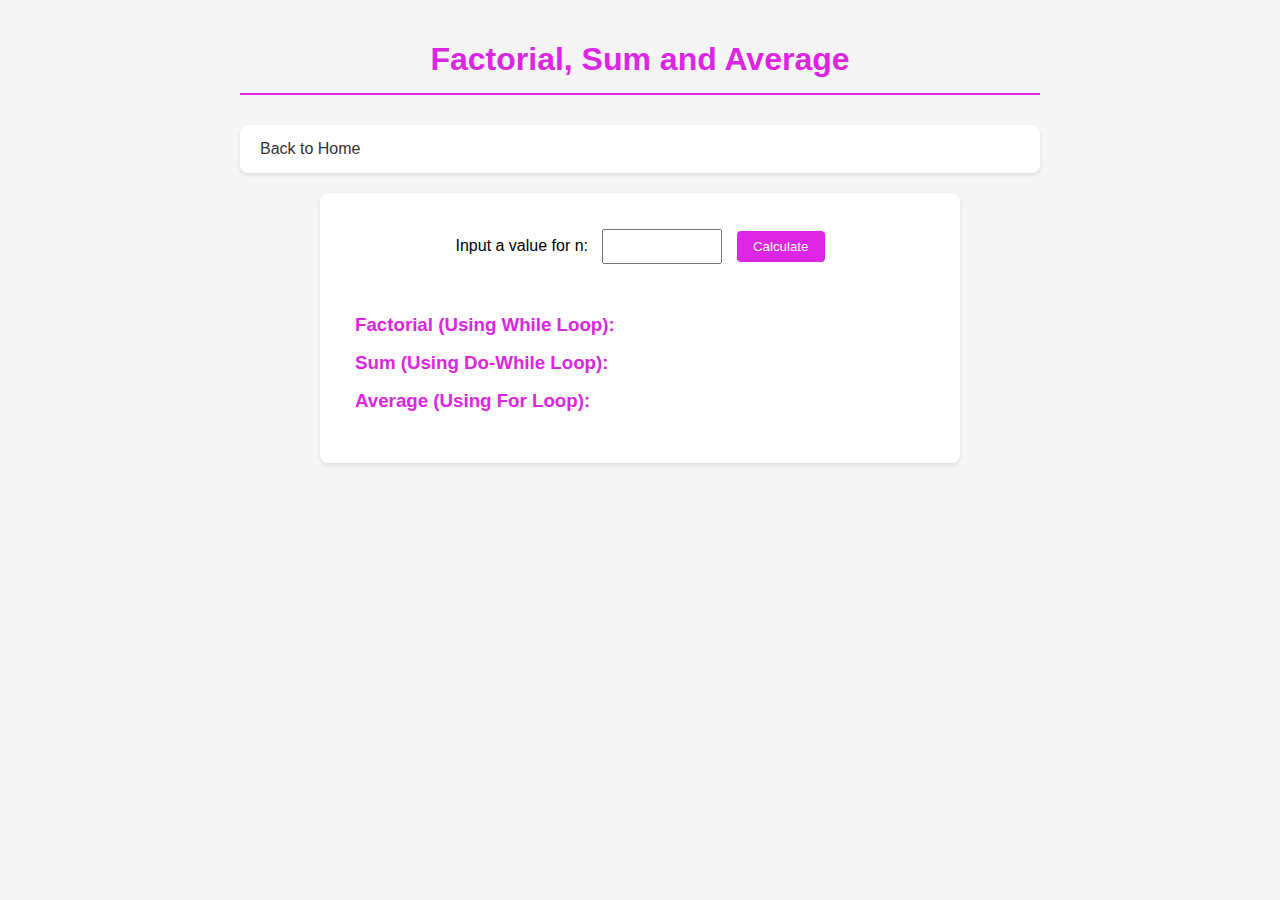
<file: Factorial/Factorial.html>
<!DOCTYPE html>
<html>
<head>
    <title>Factorial</title>
    <link rel="stylesheet" href="../styles.css">
    <link rel="stylesheet" href="Factorial.css">
</head>
<body>
    <h1>Factorial, Sum and Average</h1>
    <nav>
        <ul class="nav-menu">
            <li><a href="../index.html">Back to Home</a></li>
        </ul>
    </nav>

    <div class="calculator-container">
        <div>
            <p>
                <label for="nlimit">Input a value for n:</label>
                <input id="nlimit" type="number">
                <button onclick="calculateAll()">Calculate</button>
            </p>
            
            <div id="results">
                <h3>Factorial (Using While Loop):</h3>
                <p id="factorial"></p>
                
                <h3>Sum (Using Do-While Loop):</h3>
                <p id="sum"></p>
                
                <h3>Average (Using For Loop):</h3>
                <p id="average"></p>
            </div>
        </div>    
    </div>
    <script src="Factorial.js"></script>
</body>
</html>
</file>
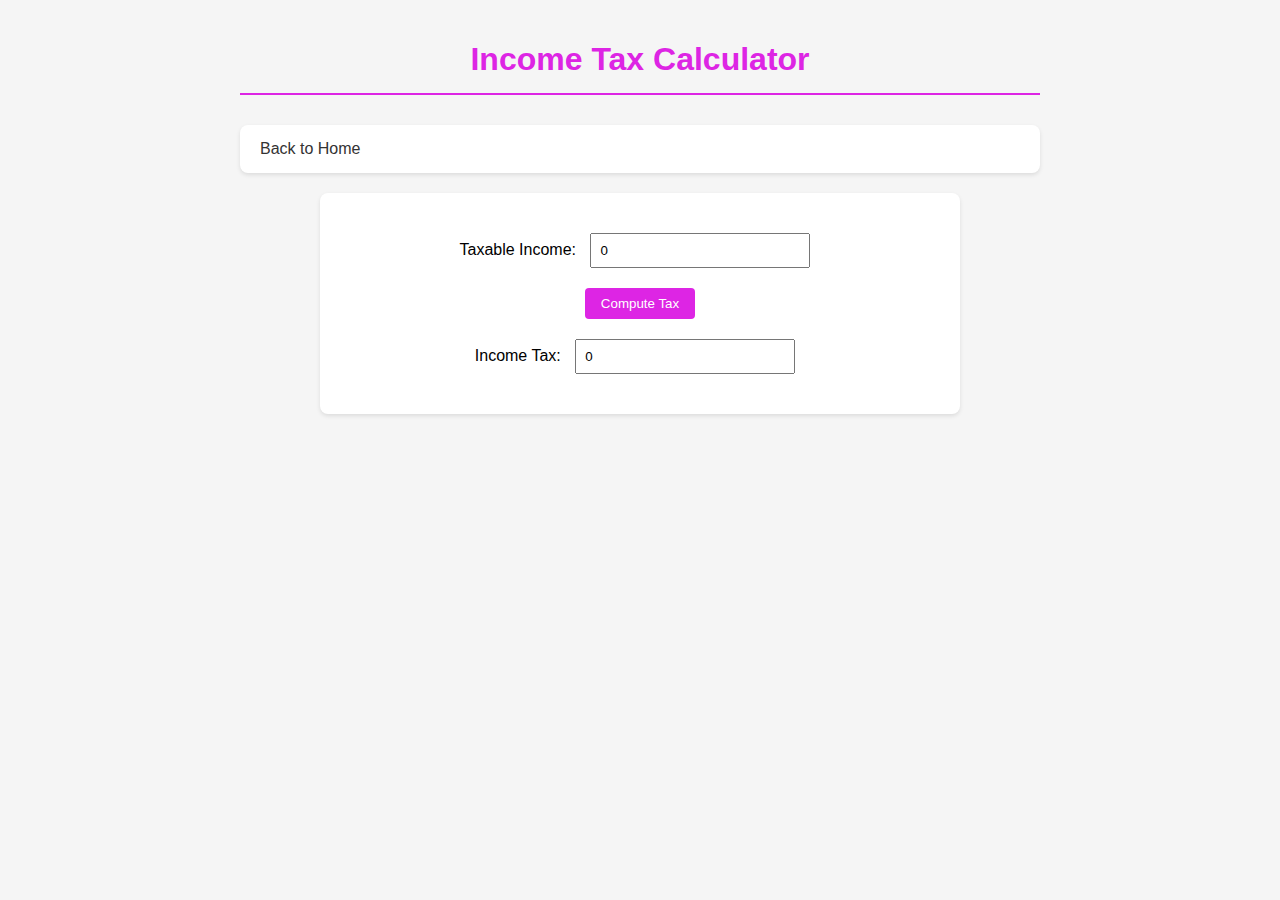
<file: IncomeTaxCalculator/IncomeTaxCalculator.html>
<!DOCTYPE html>
<html>
<head>
    <title>Income Tax Calculator</title>
    <link rel="stylesheet" href="../styles.css">
    <link rel="stylesheet" href="IncomeTaxCalculator.css">
</head>
<body>
    <h1>Income Tax Calculator</h1>
    <nav>
        <ul class="nav-menu">
            <li><a href="../index.html">Back to Home</a></li>
        </ul>
    </nav>

    <div class="tax-container">
        <div class="input-group">
            <label for="numtax">Taxable Income:</label>
            <input type="number" id="numtax" name="numtax" value="0">
        </div>
        <div class="button-group">
            <button id="btncompute">Compute Tax</button>
        </div>
        <div class="result-group">
            <label id="numincomelabel" for="numincome">Income Tax:</label>
            <input type="number" id="numincome" name="numincome" value="0" readonly>
        </div>
    </div>
    <script src="IncomeTaxCalculator.js"></script>
</body>
</html>
</file>
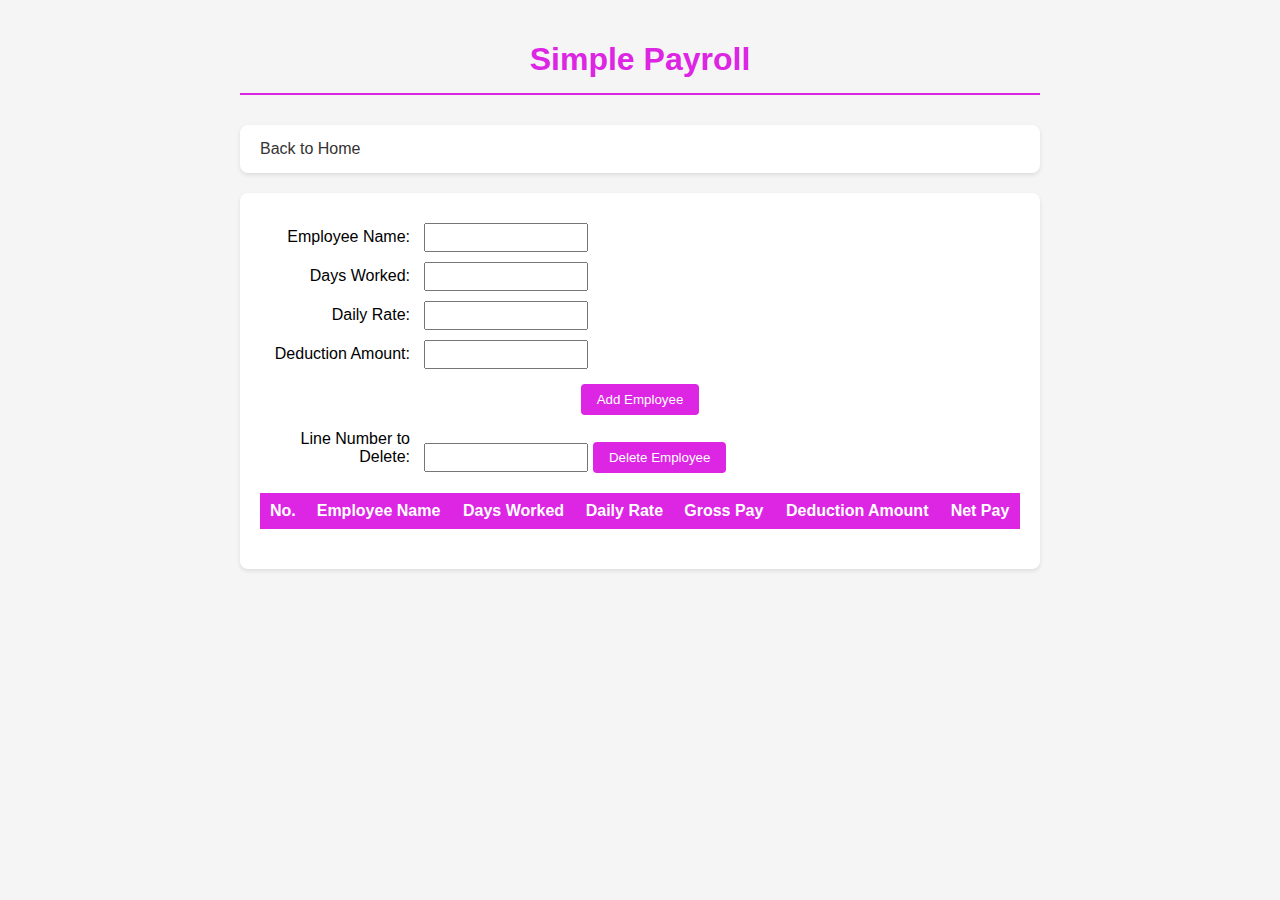
<file: SimplePayroll/SimplePayroll.html>
<!DOCTYPE html>
<html>
<head>
    <title>Payroll</title>
    <link rel="stylesheet" href="../styles.css">
    <link rel="stylesheet" href="SimplePayroll.css">
</head>
<body>
    <h1>Simple Payroll</h1>
    <nav>
        <ul class="nav-menu">
            <li><a href="../index.html">Back to Home</a></li>
        </ul>
    </nav>

    <div class="payroll-container">
        <form id="employeeForm">
            <div class="input-group">
                <label for="empName">Employee Name:</label>
                <input type="text" id="empName" required>
            </div>
            <div class="input-group">
                <label for="daysWorked">Days Worked:</label>
                <input type="number" id="daysWorked" required min="0">
            </div>
            <div class="input-group">
                <label for="dailyRate">Daily Rate:</label>
                <input type="number" id="dailyRate" required min="0">
            </div>
            <div class="input-group">
                <label for="deduction">Deduction Amount:</label>
                <input type="number" id="deduction" required min="0">
            </div>
            <div class="button-group">
                <button type="button" onclick="addEmployee()">Add Employee</button>
            </div>
        </form>

        <div class="input-group">
            <label for="deleteLineNo">Line Number to Delete:</label>
            <input type="number" id="deleteLineNo" min="1">
            <button type="button" onclick="deleteEmployee()">Delete Employee</button>
        </div>

        <table id="payrollTable">
            <thead>
                <tr>
                    <th>No.</th>
                    <th>Employee Name</th>
                    <th>Days Worked</th>
                    <th>Daily Rate</th>
                    <th>Gross Pay</th>
                    <th>Deduction Amount</th>
                    <th>Net Pay</th>
                </tr>
            </thead>
            <tbody></tbody>
        </table>
    </div>
    <script src="SimplePayroll.js"></script>
</body>
</html>
</file>
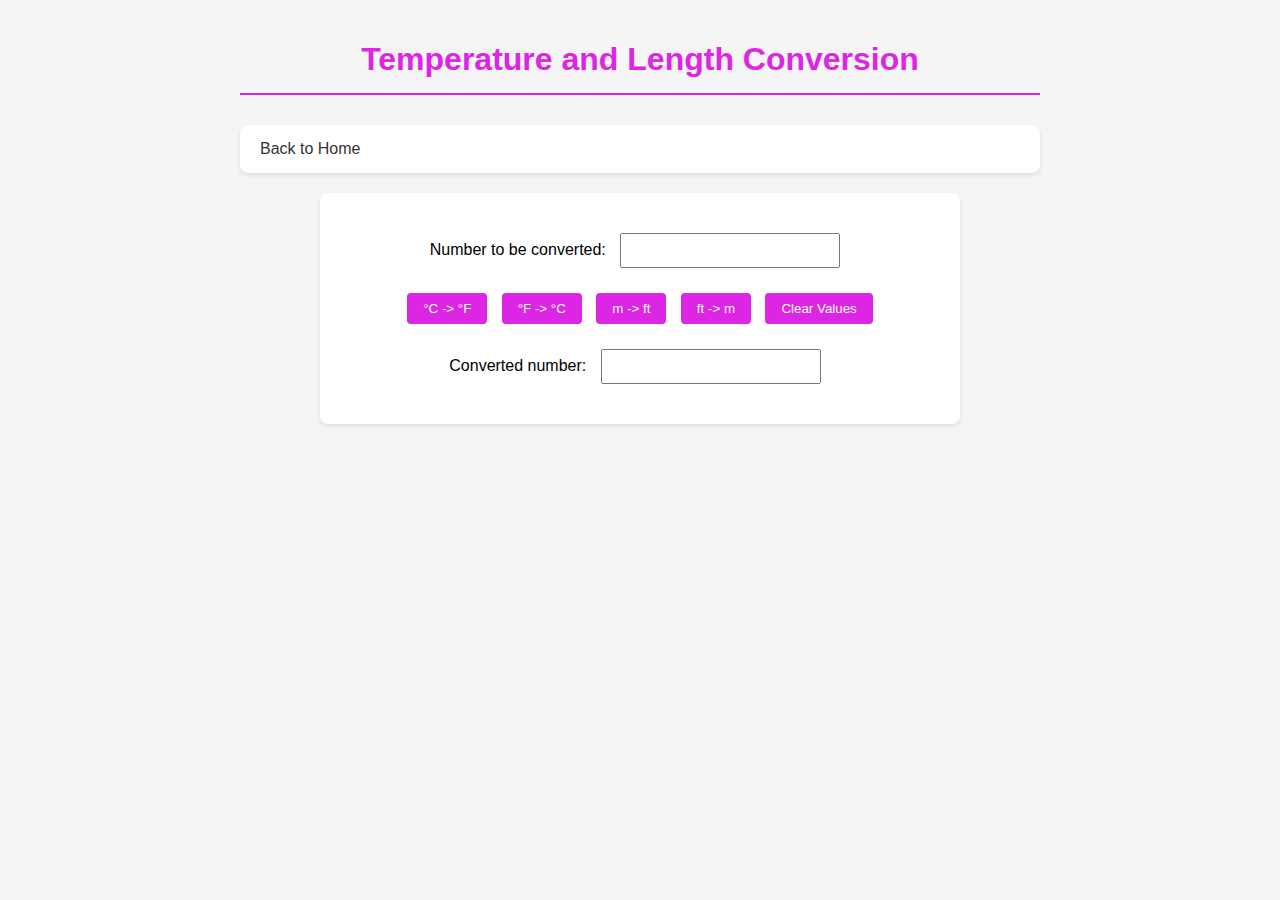
<file: Temp&LengthConverter/Temp&LengthConverter.html>
<!DOCTYPE html>
<html>
<head>
    <title>Temperature and Length Conversion</title>
    <link rel="stylesheet" href="../styles.css">
    <link rel="stylesheet" href="Temp&LengthConverter.css">
</head>
<body>
    <h1>Temperature and Length Conversion</h1>
    <nav>
        <ul class="nav-menu">
            <li><a href="../index.html">Back to Home</a></li>
        </ul>
    </nav>

    <div class="converter-container">
        <div class="input-group">
            <label for="numconv">Number to be converted:</label>
            <input id="numconv" name="Convert" type="number">
        </div>
        <div class="button-group">
            <button id="CeltoFah" class="button" aria-label="Convert from Celsius to Fahrenheit">°C -> °F</button>
            <button id="FahtoCel" aria-label="Convert from Fahrenheit to Celsius">°F -> °C</button>
            <button id="MetertoFeet" aria-label="Convert from Meter to Feet">m -> ft</button>
            <button id="FeettoMeter" aria-label="Convert from Feet to Meter">ft -> m</button>
            <button id="clearvalues" aria-label="Clear Values">Clear Values</button>
        </div>
        <div class="result-group">
            <label>Converted number:</label>
            <input id="output" name="output1" type="number" readonly>
        </div>
    </div>
    <script src="Temp&LengthConverter.js"></script>
</body>
</html>
</file>
<file: styles.css>
body {
    font-family: Arial, sans-serif;
    max-width: 800px;
    margin: 0 auto;
    padding: 20px;
    background-color: #f5f5f5;
}

h1 {
    color: #dd25e4;
    text-align: center;
    border-bottom: 2px solid #dd25e4;
    padding-bottom: 15px;
    margin-bottom: 30px;
}

.nav-menu {
    list-style: none;
    padding: 0;
}

.nav-menu li {
    margin: 15px 0;
    background-color: white;
    border-radius: 8px;
    box-shadow: 0 2px 4px rgba(0,0,0,0.1);
    transition: transform 0.2s;
}

.nav-menu li:hover {
    transform: translateY(-2px);
    box-shadow: 0 4px 8px rgba(0,0,0,0.2);
}

.nav-menu a {
    text-decoration: none;
    color: #333;
    padding: 15px 20px;
    display: block;
}
</file>
<file: Factorial/Factorial.css>
/* factorial.css */
.calculator-container {
    background: white;
    padding: 20px;
    border-radius: 8px;
    box-shadow: 0 2px 4px rgba(0,0,0,0.1);
    max-width: 600px;
    margin: 20px auto;
    text-align: center;
}

input[type="number"] {
    padding: 8px;
    margin: 0 10px;
    width: 100px;
}

button {
    padding: 8px 16px;
    background: #dd25e4;
    color: white;
    border: none;
    border-radius: 4px;
    cursor: pointer;
}

button:hover {
    background: #b11fb6;
}

#results {
    margin-top: 20px;
    text-align: left;
    padding: 15px;
}

#results h3 {
    color: #dd25e4;
    margin: 15px 0 5px;
}
</file>
<file: IncomeTaxCalculator/IncomeTaxCalculator.css>
.tax-container {
    background: white;
    padding: 20px;
    border-radius: 8px;
    box-shadow: 0 2px 4px rgba(0,0,0,0.1);
    max-width: 600px;
    margin: 20px auto;
    text-align: center;
}

.input-group, .result-group {
    margin: 20px 0;
    text-align: center;
}

.input-group input, .result-group input {
    padding: 8px;
    margin: 0 10px;
    width: 200px;
}

.button-group {
    margin: 15px 0;
    text-align: center;
}

button {
    padding: 8px 16px;
    background: #dd25e4;
    color: white;
    border: none;
    border-radius: 4px;
    cursor: pointer;
}

button:hover {
    background: #b11fb6;
}
</file>
<file: SimplePayroll/SimplePayroll.css>
.payroll-container {
    background: white;
    padding: 20px;
    border-radius: 8px;
    box-shadow: 0 2px 4px rgba(0,0,0,0.1);
    max-width: 1000px;
    margin: 20px auto;
}

table {
    width: 100%;
    border-collapse: collapse;
    margin: 20px 0;
}

th, td {
    border: 1px solid #dd25e4;
    padding: 8px;
    text-align: center;
}

th {
    background-color: #dd25e4;
    color: white;
}

.input-group {
    margin: 10px 0;
}

.input-group label {
    display: inline-block;
    width: 150px;
    text-align: right;
    margin-right: 10px;
}

.input-group input {
    width: 150px;
    padding: 5px;
}

.button-group {
    margin: 15px 0;
    text-align: center;
}

button {
    padding: 8px 16px;
    background: #dd25e4;
    color: white;
    border: none;
    border-radius: 4px;
    cursor: pointer;
}

button:hover {
    background: #b11fb6;
}
</file>
<file: Temp&LengthConverter/Temp&LengthConverter.css>
.converter-container {
    background: white;
    padding: 20px;
    border-radius: 8px;
    box-shadow: 0 2px 4px rgba(0,0,0,0.1);
    max-width: 600px;
    margin: 20px auto;
    text-align: center;
}

.input-group, .result-group {
    margin: 20px 0;
    text-align: center;
}

.input-group input, .result-group input {
    padding: 8px;
    margin: 0 10px;
    width: 200px;
}

.button-group {
    margin: 15px 0;
    text-align: center;
}

button {
    padding: 8px 16px;
    background: #dd25e4;
    color: white;
    border: none;
    border-radius: 4px;
    cursor: pointer;
    margin: 5px;
}

button:hover {
    background: #b11fb6;
}
</file>
